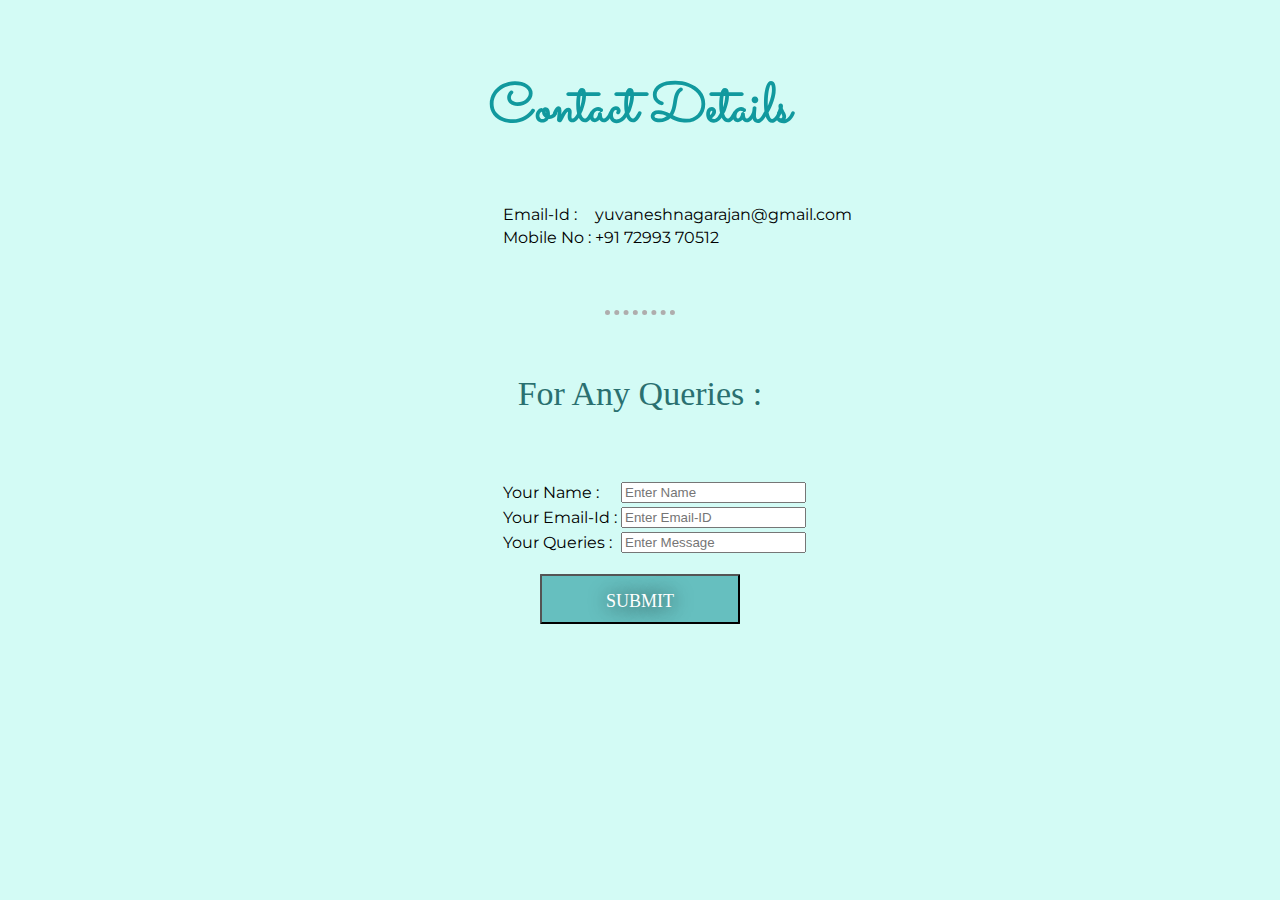
<file: contact.html>
<html lang="en">
<head>
    <meta charset="UTF-8">
    <meta name="viewport" content="width=device-width, initial-scale=1.0">
    <title>Contact</title>
    <script>
        function fun(){
            alert("Thank You For Posting Queries");
        }
    </script>
    <link rel="stylesheet" href="style.css">
</head>
<body>
    <br>
    <h1>Contact Details</h1>
    <table class="tab">
        <tr>
            <td id="mi"> Email-Id :</td>
            <td id="mi">yuvaneshnagarajan@gmail.com</td>
        </tr>
        <tr>
            <td id="mi">Mobile No :</td>
            <td id="mi">+91 72993 70512</td>
        </tr>
    </table>
    <hr>
    <h2 id="any">For Any Queries :</h2><br>
    <form class="for" action="index.html">
        <table>
            <tr>
            <td id="mi"> Your Name :</td>
            <td><input type="text" placeholder="Enter Name"></td>
            </tr>
            <tr>
                <td id="mi">Your Email-Id :</td>
                <td><input type="email" placeholder="Enter Email-ID"></td>
            </tr>
            <tr>
                <td id="mi">Your Queries :</td>
                <td><input type="text" placeholder="Enter Message"></td>
            </tr>
        </table>
        <br>
        <input id="oop" class="footer-link" type="submit" value="SUBMIT" onclick="fun()">
    </form>
</body>
</html>
</file>
<file: style.css>
@import url('https://fonts.googleapis.com/css2?family=Sacramento&display=swap');
@import url('https://fonts.googleapis.com/css2?family=Merriweather:ital,wght@1,700&family=Sacramento&display=swap');
@import url('https://fonts.googleapis.com/css2?family=Montserrat:wght@500&display=swap');

body{
    background-color:#adf7ed8a !important;
    text-align: center;
    margin: auto;
}
h1{
    font-family: 'Sacramento', cursive;
    font-size: 55px;
    line-height: 2;
}
p{
    line-height: 2;
}
.int{
    width: 90%;
    margin: auto;
}
.mypic{
    width: 25%;
    margin-top: 35px;
}
h2{
    font-weight: normal;
    font-size: 34px;
}
h3{
    font-family: 'Montserrat', sans-serif;
}
.skill-row{
    width: 70%;
    margin: 80px 15% 110px 10%;
    text-align: left;
    line-height: 2;
}
h1,h3{
    color: #11999E;
}
.fix{
    background-color: #11999E;
    position: fixed;
    background-color: #105c5c;
}
h2,a{
    color:#2a7070;
}
.skill-col{
    width: 70%;
    line-height: 2;
    text-align: right;
    margin: 80px 10% 110px 15%;

}
/* .skill{
    width: 50%;
    margin: 100px auto 100px auto;
    line-height: 2;
    margin-bottom: 70px;
} */
.mypic,.comp,.chil{
    width: 25%;
}
.comp{
    margin-bottom: 60px;
    float: left;
    margin-right: 20px;
    border-radius: 100%;
}
.chil{
    float:right;
    margin-left: 20px;
}
.mid,.bot{
   background-color: white; 
}
p{
    font-family: 'Merriweather', serif;
    font-size: 19px;
}
hr{
    border-style: none;
    border-top-style:dotted;
    border-width: 5px;
    color: rgb(175, 173, 173);
    width: 70px;
    margin: 60px auto;
}
#mi{
    font-family:'Montserrat', sans-serif;
}
.op{
    
    margin-top: 7%;
    position: relative;
    padding-top: 70px;
}
.top-cl{
    position: absolute;
    top: 5px;
    right: 300px;
}
.con{
    width: 40%;
    margin: 40px auto 60px;
}
.bot-cl{
    position: absolute;
    left: 300px;
    bottom: 300px;
}
.bot{
    background-color: #66BFBF;
}
.footer-link{
    padding-right: 30px;
}
.mid{
 padding-bottom: 40px;
}
.last{
    margin-top: 30px;
    margin-bottom: 0px;
}
.BUTTON_UDX {
    -webkit-border-radius: 28px;
    -moz-border-radius: 28px;
    border-radius: 28px;
    height: 50px;
    line-height: 50px;
    color: #FFFFFF;
    font-family: Verdana;
    width: 200px;
    font-size: 18px;
    font-weight: 100;
    padding: 3px;
    background-color: #66BFBF;
    text-shadow: 1px 1px 20px #000000;
    border: solid #FFFFFF 2px;
    text-decoration: none;
    display: inline-block;
    cursor: pointer;
    text-align: center;
 }
 
 .BUTTON_UDX:hover {
    background: #054052;
    border: solid #FAFAFB 1px;
    -webkit-border-radius: 28px;
    -moz-border-radius: 28px;
    border-radius: 28px;
    text-decoration: none;
 }
 .footer-link {
    -webkit-border-radius: 1px;
    -moz-border-radius: 1px;
    border-radius: 1px;
    height: 50px;
    line-height: 50px;
    color: #FFFFFF;
    font-family: Verdana;
    width: 200px;
    font-size: 18px;
    font-weight: 100;
    padding: 0;
    background-color: #66BFBF;
    text-shadow: 1px 1px 20px #000000;
    text-decoration: none;
    display: inline-block;
    cursor: pointer;
    text-align: center;
 }
 
 .footer-link:hover {
    background: #054052;
    -webkit-border-radius: 0;
    -moz-border-radius: 0;
    border-radius: 0;
    text-decoration: none;
 }
 
 .last{
     color:#EAF6F6;
     font-size: 15px;
 }
 .for{
     margin-left: 500px;
     margin-top: 20px;
 }
 #oop{
     margin-right: 500px;
 }
 .tab{
     margin-left: 500px;
 }
</file>
